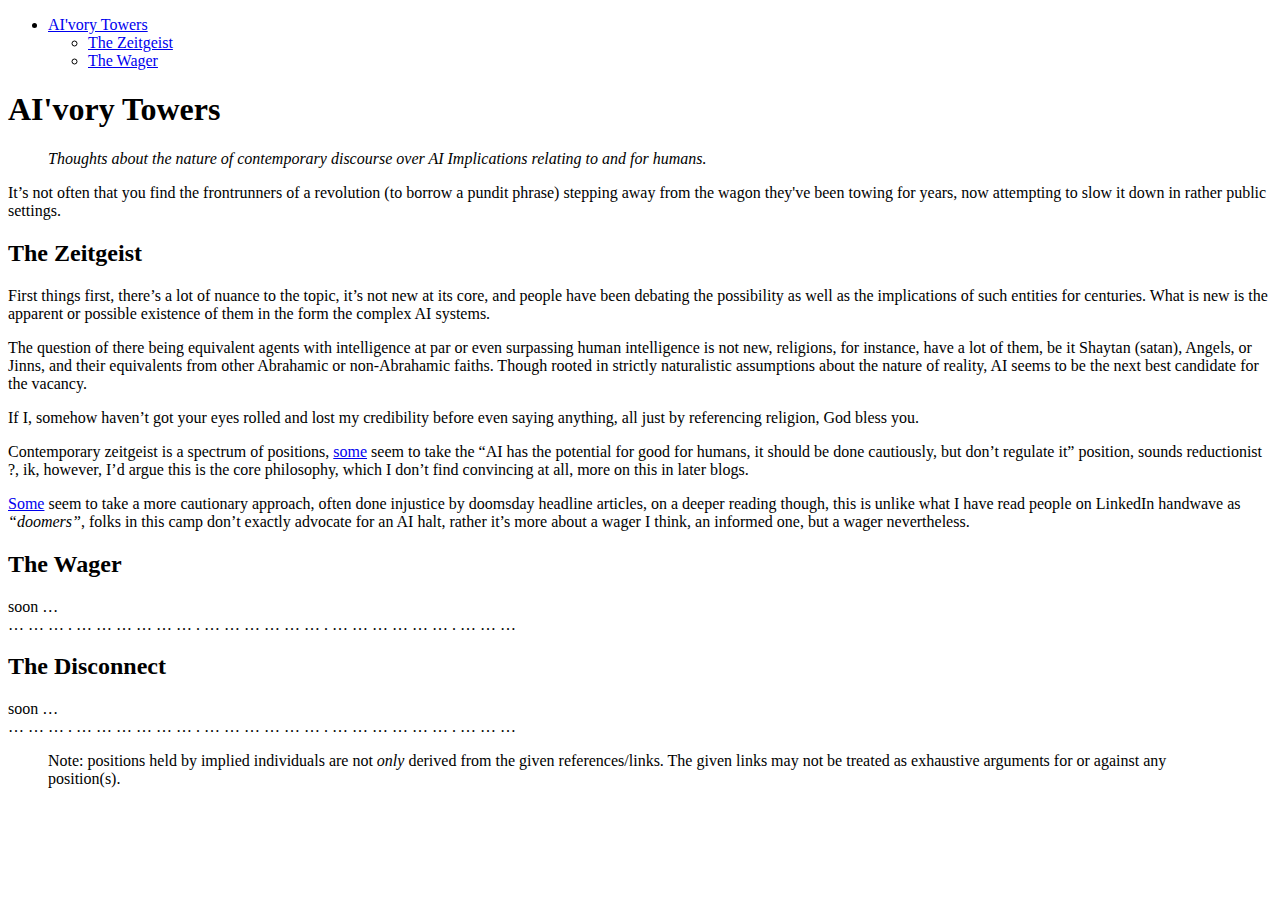
<file: blogs/blog-1.html>
﻿<!DOCTYPE html>
<html>

<head>
  <meta charset="utf-8">
  <meta name="viewport" content="width=device-width, initial-scale=1.0">
  <title>AI'vory Towers</title>
  <link rel="icon" type="image/png" href="../assets/png/html-coding.png">
  <link rel="stylesheet" href="https://stackedit.io/style.css" />
</head>

<body class="stackedit">
  <div class="stackedit__left">
    <div class="stackedit__toc">
      
<ul>
<li><a href="#a-ivory-towers">AI'vory Towers</a>
<ul>
<li><a href="#the-zeitgeist">The Zeitgeist</a></li>
<li><a href="#the-wager">The Wager</a></li>
</ul>
</li>
</ul>

    </div>
  </div>
  <div class="stackedit__right">
    <div class="stackedit__html">
      <h1 id="a-ivory-towers">AI'vory Towers</h1>
<blockquote>
<p><em>Thoughts about the nature of contemporary discourse over AI Implications relating to and for humans.</em></p>
</blockquote>
<p>It’s not often that you find the frontrunners of a revolution (to borrow a pundit phrase) stepping away from the wagon they've been towing for years, now attempting to slow it down in rather public settings.</p>
<h2 id="the-zeitgeist">The Zeitgeist</h2>
<p>First things first, there’s a lot of nuance to the topic, it’s not new at its core, and people have been debating the possibility as well as the implications of such entities for centuries. What is new is the apparent or possible existence of them in the form the complex AI systems.</p>
<p>The question of there being equivalent agents with intelligence at par or even surpassing human intelligence is not new, religions, for instance, have a lot of them, be it Shaytan (satan), Angels, or Jinns, and their equivalents from other Abrahamic or non-Abrahamic faiths. Though rooted in strictly naturalistic assumptions about the nature of reality, AI seems to be the next best candidate for the vacancy. <p> 
<p>If I, somehow haven’t got your eyes rolled and lost my credibility before even saying anything, all just by referencing religion, God bless you.</p>
<p>Contemporary zeitgeist is a spectrum of positions, <a href="https://www.deeplearning.ai/the-batch/ai-doomsday-scenarios-and-how-to-guard-against-them/">some</a> seem to take the “AI has the potential for good for humans, it should be done cautiously, but don’t regulate it” position, sounds reductionist ?, ik, however, I’d argue this is the core philosophy, which I don’t find convincing at all, more on this in later blogs.</p>
<p><a href="https://mitsloan.mit.edu/ideas-made-to-matter/why-neural-net-pioneer-geoffrey-hinton-sounding-alarm-ai">Some</a> seem to take a more cautionary approach, often done injustice by doomsday headline articles, on a deeper reading though, this is unlike what I have read people on LinkedIn handwave as <em>“doomers”</em>, folks in this camp don’t exactly advocate for an AI halt, rather it’s more about a wager I think, an informed one, but a wager nevertheless.</p>
<h2 id="the-wager">The Wager</h2>
<p> soon …<br>
…  … … . … … … …  … … . … … … …  … … . … … … …  … … . … … …<br>

<h2 id = "#the-disconnect"> The Disconnect</h2>
<p> soon …<br>
  …  … … . … … … …  … … . … … … …  … … . … … … …  … … . … … …<br>
<blockquote>
<p>Note: positions held by implied individuals are not <em>only</em> derived from the given references/links. The given links may not be treated as exhaustive arguments for or against any position(s).</p>
</blockquote>

    </div>
  </div>
</body>

</html>
</file>
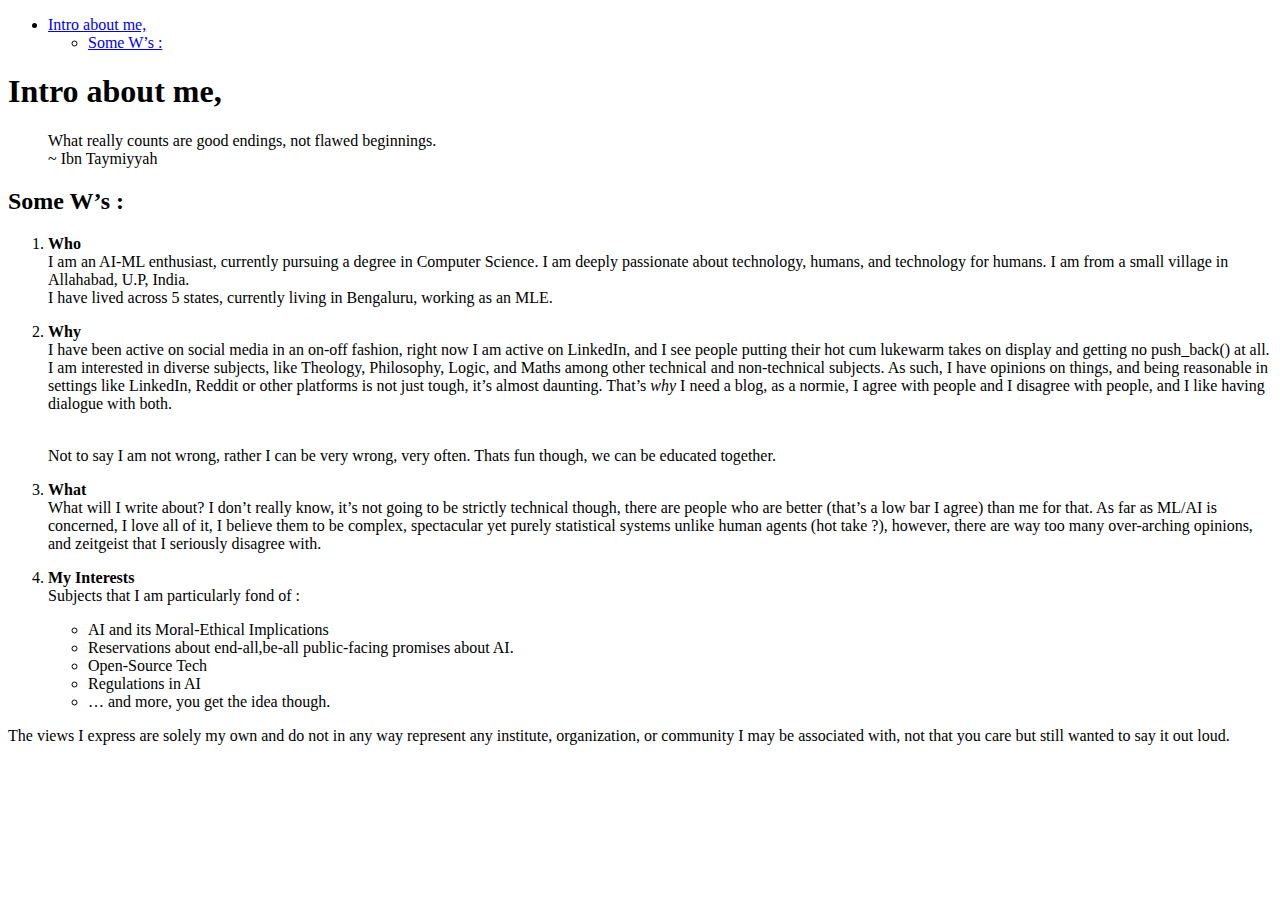
<file: blogs/intro.html>
﻿<!DOCTYPE html>
<html>

<head>
  <meta charset="utf-8">
  <meta name="viewport" content="width=device-width, initial-scale=1.0">
  <title>intro</title>
  <link rel="icon" type="image/png" href="../assets/png/html-coding.png">
  <link rel="stylesheet" href="https://stackedit.io/style.css" />
</head>

<body class="stackedit">
  <div class="stackedit__left">
    <div class="stackedit__toc">
      
<ul>
<li><a href="#intro-about-me">Intro about me,</a>
<ul>
<li><a href="#some-ws-">Some W’s :</a></li>
</ul>
</li>
</ul>

    </div>
  </div>
  <div class="stackedit__right">
    <div class="stackedit__html">
      <h1 id="intro-about-me">Intro about me,</h1>
<blockquote>
<p>What really counts are good endings, not flawed beginnings.<br>
~ Ibn Taymiyyah</p>
</blockquote>
<h2 id="some-ws-">Some W’s :</h2>
<ol>
<li>
<p><strong>Who</strong><br>
I am an AI-ML enthusiast, currently pursuing a degree in Computer Science. I am deeply passionate about technology, humans, and technology for humans. I am from a small village in Allahabad, U.P, India.<br>
I have lived across 5 states, currently living in Bengaluru, working as an MLE.</p>
</li>
<li>
<p><strong>Why</strong><br>
I have been active on social media in an on-off fashion, right now I am active on LinkedIn, and I see people putting their hot cum lukewarm takes on display and getting no push_back() at all. I am interested in diverse subjects, like Theology, Philosophy, Logic, and Maths among other technical and non-technical subjects. As such, I have opinions on things, and being reasonable in settings like LinkedIn, Reddit or other platforms is not just tough, it’s almost daunting. That’s <em>why</em> I need a blog, as a normie, I agree with people and I disagree with people, and I like having dialogue with both.</p>
<br>
Not to say I am not wrong, rather I can be very wrong, very often. Thats fun though, we can be educated together.
</li>
<li>
<p><strong>What</strong><br>
What will I write about? I don’t really know, it’s not going to be strictly technical though, there are people who are better (that’s a low bar I agree) than me for that. As far as ML/AI is concerned, I love all of it, I believe them to be complex, spectacular  yet purely statistical systems unlike human agents (hot take ?), however, there are way too many over-arching opinions, and zeitgeist that I seriously disagree with. <br>
  </p>
</li>
<li>
<p><strong>My Interests</strong><br>
Subjects that I am particularly fond of :</p>
<ul>
<li>AI and its Moral-Ethical Implications</li>
<li>Reservations about end-all,be-all public-facing promises about AI.</li>
<li>Open-Source Tech</li>
<li>Regulations in AI</li>
<li>… and more, you get the idea though.</li>
</ul>
</li>
</ol>

The views I express are solely my own and do not in any way represent any institute, organization, or community I may be associated with, not that you care but still wanted to say it out loud.
    </div>
  </div>
</body>

</html>
</file>
